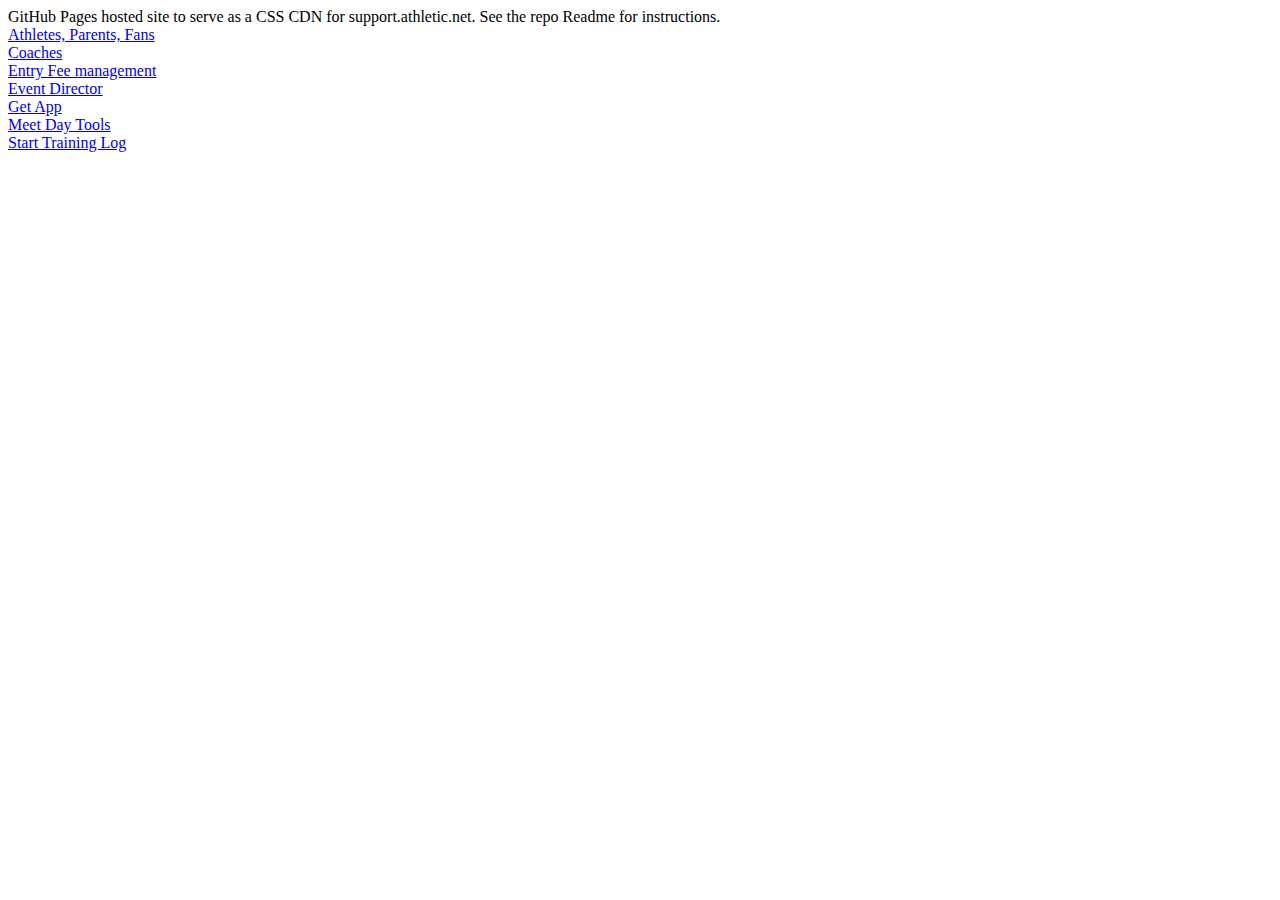
<file: index.html>
<!doctype html>
<html>

<head>
	<meta charset='utf-8'>
</head>

<body>
	GitHub Pages hosted site to serve as a CSS CDN for support.athletic.net. See the repo Readme for instructions.

	<div><a href="/html/athletesparentsfansfeatures.html">Athletes, Parents, Fans</a></div>
	<div><a href="/html/coachfeatures.html">Coaches </a></div>
	<div><a href="/html/entryfeemanagement.html">Entry Fee management </a></div>
	<div><a href="/html/eventdirectorfeatures.html">Event Director </a></div>
	<div><a href="/html/getapp.html">Get App </a></div>
	<div><a href="/html/meetdaytools.html">Meet Day Tools </a></div>
	<div><a href="/html/start-training-log.html">Start Training Log </a></div>
</body>

</html>
</file>
